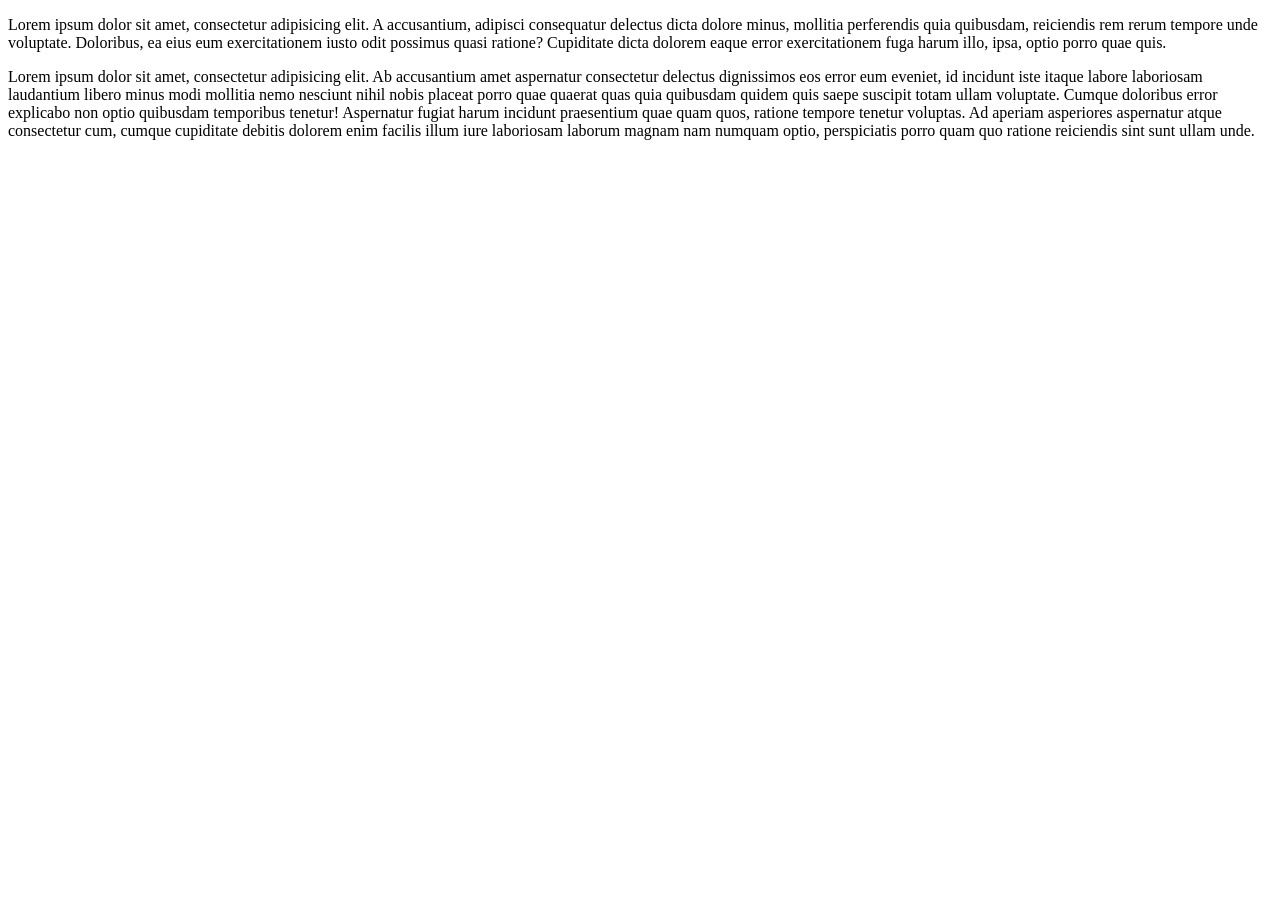
<file: src/main/resources/templates/about-us.html>
<!DOCTYPE html>
<html lang="en"
      xmlns:layout="http://www.ultraq.net.nz/thymeleaf/layout"
      layout:decorate="~{layout.html}">
<head>
    <title>About Us</title>
</head>
<body>
<div layout:fragment="content">
    <p>Lorem ipsum dolor sit amet, consectetur adipisicing elit. A accusantium, adipisci consequatur delectus dicta
        dolore minus, mollitia perferendis quia quibusdam, reiciendis rem rerum tempore unde voluptate. Doloribus, ea
        eius eum exercitationem iusto odit possimus quasi ratione? Cupiditate dicta dolorem eaque error exercitationem
        fuga harum illo, ipsa, optio porro quae quis.</p>
    <p>Lorem ipsum dolor sit amet, consectetur adipisicing elit. Ab accusantium amet aspernatur consectetur delectus
        dignissimos eos error eum eveniet, id incidunt iste itaque labore laboriosam laudantium libero minus modi
        mollitia nemo nesciunt nihil nobis placeat porro quae quaerat quas quia quibusdam quidem quis saepe suscipit
        totam ullam voluptate. Cumque doloribus error explicabo non optio quibusdam temporibus tenetur! Aspernatur
        fugiat harum incidunt praesentium quae quam quos, ratione tempore tenetur voluptas. Ad aperiam asperiores
        aspernatur atque consectetur cum, cumque cupiditate debitis dolorem enim facilis illum iure laboriosam laborum
        magnam nam numquam optio, perspiciatis porro quam quo ratione reiciendis sint sunt ullam unde.</p>
</div>
</body>
</html>
</file>
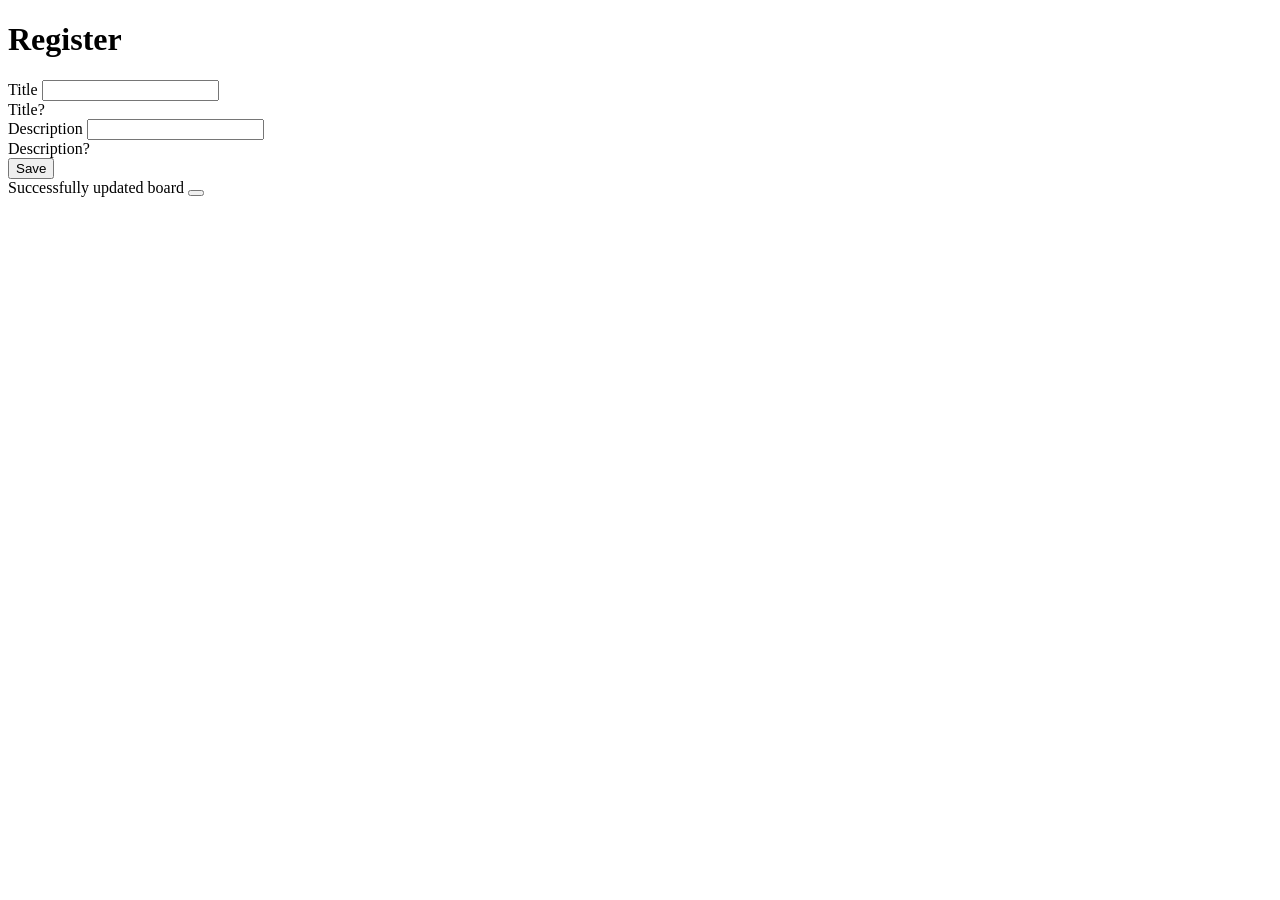
<file: src/main/resources/templates/boardEditForm.html>
<!DOCTYPE html>
<html lang="en"
      xmlns:layout="http://www.ultraq.net.nz/thymeleaf/layout"
      layout:decorate="~{layout.html}">
<head>
    <title>Edit Board</title>
</head>
<body>
<div layout:fragment="content">
    <div class="row d-flex justify-content-center">
        <div class="col-12 col-lg-4">
            <h1>Register</h1>
            <form th:action="@{/board/edit}" th:object="${boardEditForm}" method="post">
                <input type="hidden" th:field="*{id}"/>
                <div>
                    <label for="titleField" class="form-label">Title</label>
                    <input th:field="*{title}" type="text" class="form-control" id="titleField"
                           th:classappend="${#fields.hasErrors('title')} ? 'is-invalid' : ''"/>
                    <div class="invalid-feedback"
                         th:if="${#fields.hasErrors('title')}" th:errors="*{title}">Title?
                    </div>
                </div>
                <div>
                    <label for="descriptionField" class="form-label">Description</label>
                    <input th:field="*{description}" type="text" class="form-control" id="descriptionField"
                           th:classappend="${#fields.hasErrors('description')} ? 'is-invalid' : ''"/>
                    <div class="invalid-feedback"
                         th:if="${#fields.hasErrors('description')}" th:errors="*{description}">Description?
                    </div>
                </div>
                <button type="submit" class="btn btn-primary">Save</button>
                <div th:if="${param.success}" class="alert alert-success alert-dismissible fade show" role="alert">
                    Successfully updated board
                    <button type="button" class="btn-close" data-bs-dismiss="alert" aria-label="Close"></button>
                </div>
            </form>
        </div>
    </div>
</div>
</body>
</html>
</file>
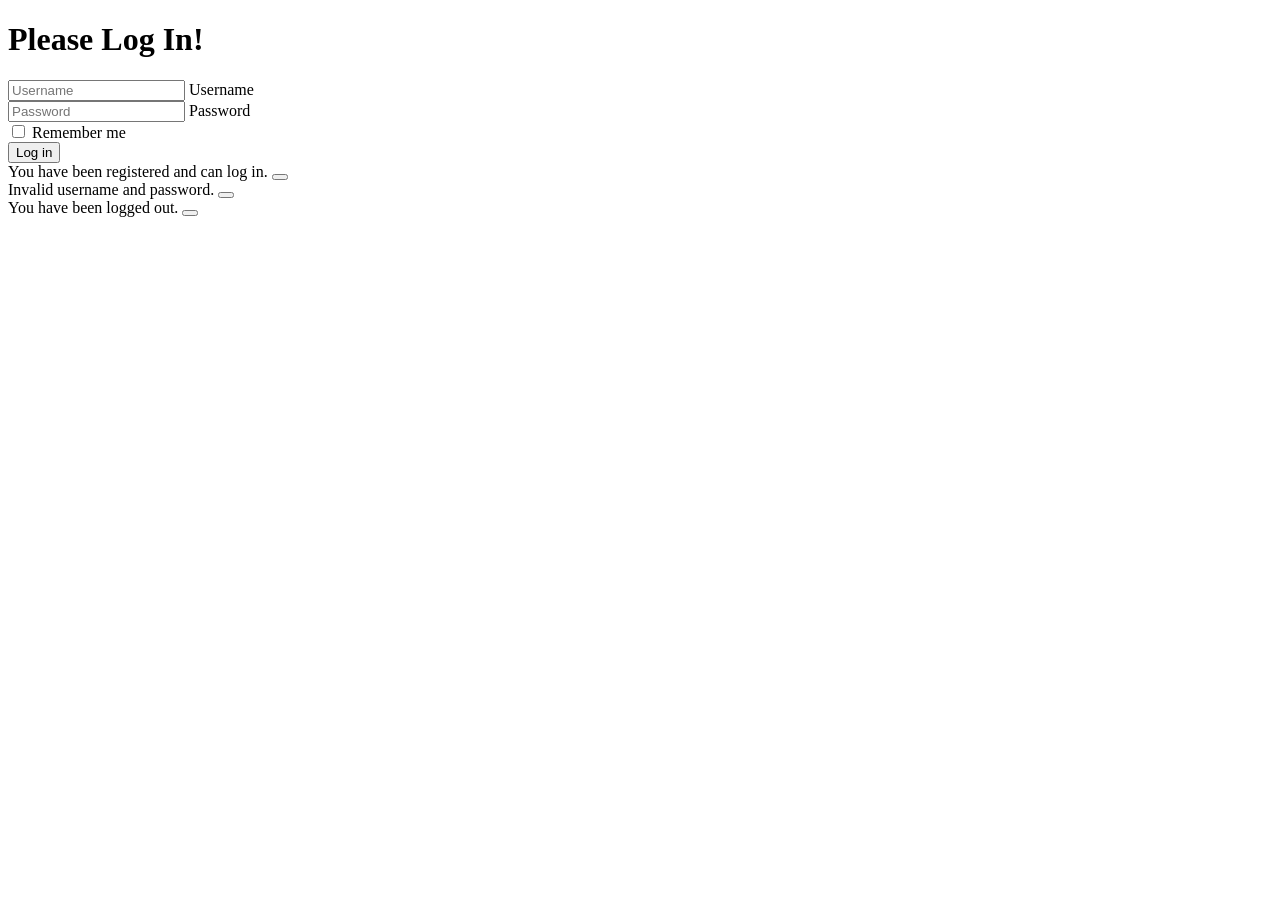
<file: src/main/resources/templates/login.html>
<!DOCTYPE html>
<html lang="en"
      xmlns:layout="http://www.ultraq.net.nz/thymeleaf/layout"
      layout:decorate="~{layout.html}">
<head>
    <title>Please Log In</title>
</head>
<body>
<div layout:fragment="content">
    <div class="row d-flex justify-content-center">
        <div class="col-12 col-lg-4">
            <h1>Please Log In!</h1>
            <form th:action="@{/login}" method="post" class="d-flex flex-column gap-3">
                <div>
                    <div class="form-floating">
                        <input name="username" type="text" class="form-control rounded-bottom-0" id="floatingUsername"
                               placeholder="Username"/>
                        <label for="floatingUsername">Username</label>
                    </div>
                    <div class="form-floating">
                        <input name="password" type="password" class="form-control rounded-top-0" id="floatingPassword"
                               placeholder="Password">
                        <label for="floatingPassword">Password</label>
                    </div>
                </div>
                <div class="mb-3 form-check">
                    <input name="remember-me" type="checkbox" class="form-check-input" id="rememberMeCheck">
                    <label class="form-check-label" for="rememberMeCheck">Remember me</label>
                </div>
                <button type="submit" class="btn btn-primary">Log in</button>
                <div th:if="${param.success}" class="alert alert-success alert-dismissible fade show" role="alert">
                    You have been registered and can log in.
                    <button type="button" class="btn-close" data-bs-dismiss="alert" aria-label="Close"></button>
                </div>
                <div th:if="${param.error}" class="alert alert-danger alert-dismissible fade show" role="alert">
                    Invalid username and password.
                    <button type="button" class="btn-close" data-bs-dismiss="alert" aria-label="Close"></button>
                </div>
                <div th:if="${param.logout}" class="alert alert-info alert-dismissible fade show" role="alert">
                    You have been logged out.
                    <button type="button" class="btn-close" data-bs-dismiss="alert" aria-label="Close"></button>
                </div>
            </form>
        </div>
    </div>
</div>
</body>
</html>
</file>
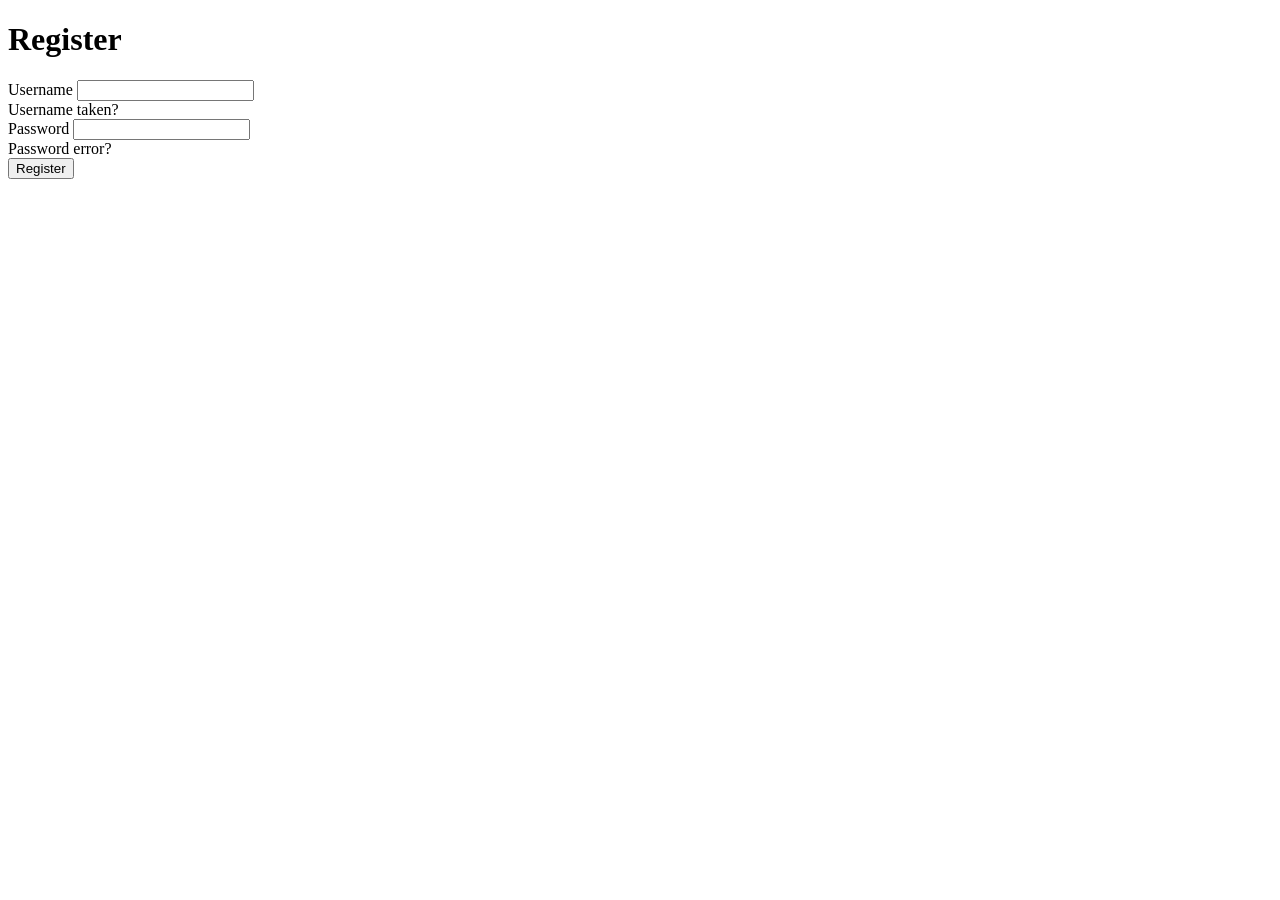
<file: src/main/resources/templates/register.html>
<!DOCTYPE html>
<html lang="en"
      xmlns:layout="http://www.ultraq.net.nz/thymeleaf/layout"
      layout:decorate="~{layout.html}">
<head>
    <title>Please Log In</title>
</head>
<body>
<div layout:fragment="content">
    <div class="row d-flex justify-content-center">
        <div class="col-12 col-lg-4">
            <h1>Register</h1>
            <form th:action="@{/register}" th:object="${registerForm}" method="post"
                  class="d-flex flex-column gap-3">
                <div>
                    <label for="usernameField" class="form-label">Username</label>
                    <input th:field="*{username}" type="text" class="form-control" id="usernameField"
                           th:classappend="${#fields.hasErrors('username')} ? 'is-invalid' : ''"/>
                    <div class="invalid-feedback"
                         th:if="${#fields.hasErrors('username')}" th:errors="*{username}">Username taken?
                    </div>
                </div>
                <div>
                    <label for="passwordField" class="form-label">Password</label>
                    <input th:field="*{password}" type="password" class="form-control" id="passwordField"
                           th:classappend="${#fields.hasErrors('password')} ? 'is-invalid' : ''"/>
                    <div class="invalid-feedback"
                         th:if="${#fields.hasErrors('password')}" th:errors="*{password}">Password error?
                    </div>
                </div>
                <button type="submit" class="btn btn-primary">Register</button>
            </form>
        </div>
    </div>
</div>
</body>
</html>
</file>
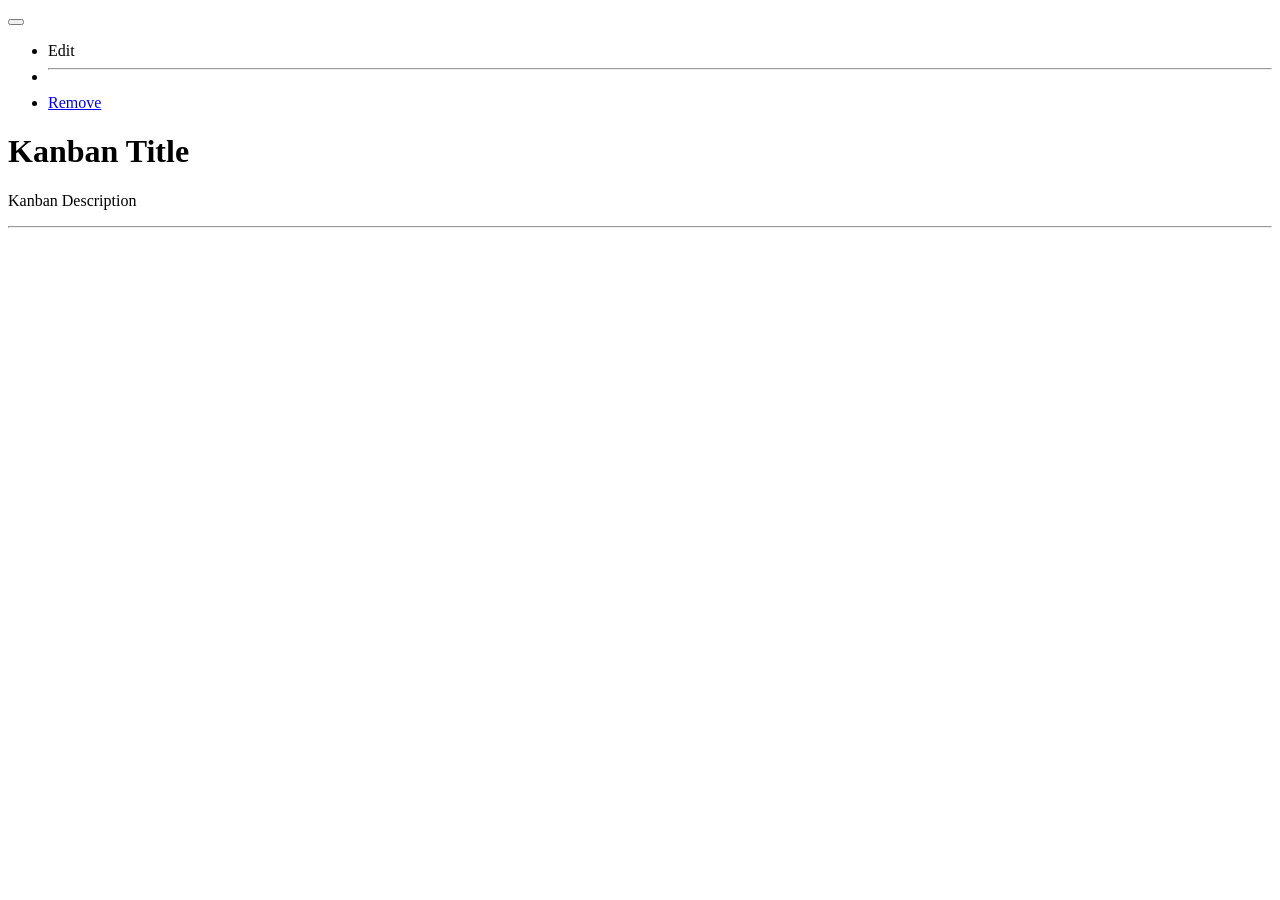
<file: src/main/resources/templates/fragments/board.html>
<!DOCTYPE html>
<html lang="en"
      xmlns:th="http://www.thymeleaf.org">
<body>
<div th:fragment="board(id, title, description, pillars, boardEditForm)" th:id="${'kanban' + id}">
    <div class="dropstart z-1 position-absolute top-0 end-0 mt-1 me-1">
        <button class="btn btn-sm btn-tr rounded-circle" type="button" data-bs-toggle="dropdown"
                aria-expanded="false">
            <i class="fa-solid fa-gear"></i>
        </button>
        <ul class="dropdown-menu">
            <li>
                <a class="dropdown-item" th:href="@{/board/edit/{id}(id=${id})}">Edit</a>
            </li>
            <li>
                <hr class="dropdown-divider">
            </li>
            <li><a class="dropdown-item" href="#">Remove</a></li>
        </ul>
    </div>
    <h1 class="text-center" th:text="${title}">Kanban Title</h1>
    <p class="text-center" th:text="${description}">Kanban Description</p>
    <hr>
    <div class="card-group">
        <th:block th:each="p: ${pillars}">
            <div th:replace="~{fragments/pillar :: pillar(id=${p.id},color=${p.getColor()}, title=${p.title}, description=${p.description}, cards=${p.cards})}"></div>
        </th:block>
    </div>
</div>
</body>
</html>
</file>
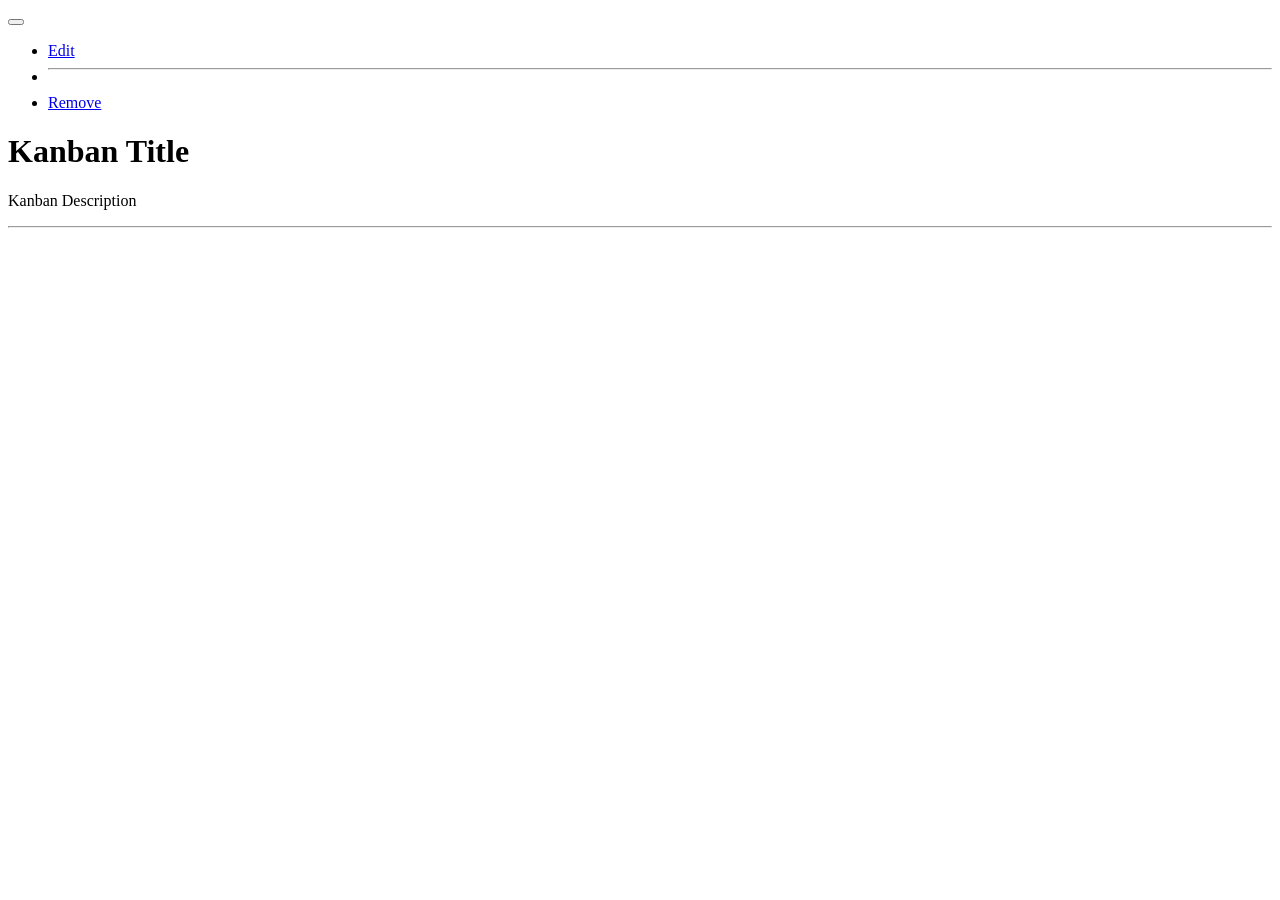
<file: src/main/resources/templates/fragments/kanban.html>
<!DOCTYPE html>
<html lang="en"
      xmlns:th="http://www.thymeleaf.org">
<body>
<div th:fragment="kanban(id, title, description, columns)" th:id="${'kanban' + id}">
    <div class="dropstart z-1 position-absolute top-0 end-0 mt-1 me-1">
        <button class="btn btn-sm btn-tr rounded-circle" type="button" data-bs-toggle="dropdown"
                aria-expanded="false">
            <i class="fa-solid fa-gear"></i>
        </button>
        <ul class="dropdown-menu">
            <li><a class="dropdown-item" href="#">Edit</a></li>
            <li>
                <hr class="dropdown-divider">
            </li>
            <li><a class="dropdown-item" href="#">Remove</a></li>
        </ul>
    </div>
    <h1 class="text-center" th:text="${title}">Kanban Title</h1>
    <p class="text-center" th:text="${description}">Kanban Description</p>
    <hr>
    <div class="card-group">
        <th:block th:each="c: ${columns}">
            <div th:replace="~{fragments/column :: column(id=${c.id},color=${c.getColor()}, title=${c.title}, description=${c.description}, cards=${c.cards})}"></div>
        </th:block>
    </div>
</div>
</body>
</html>
</file>
